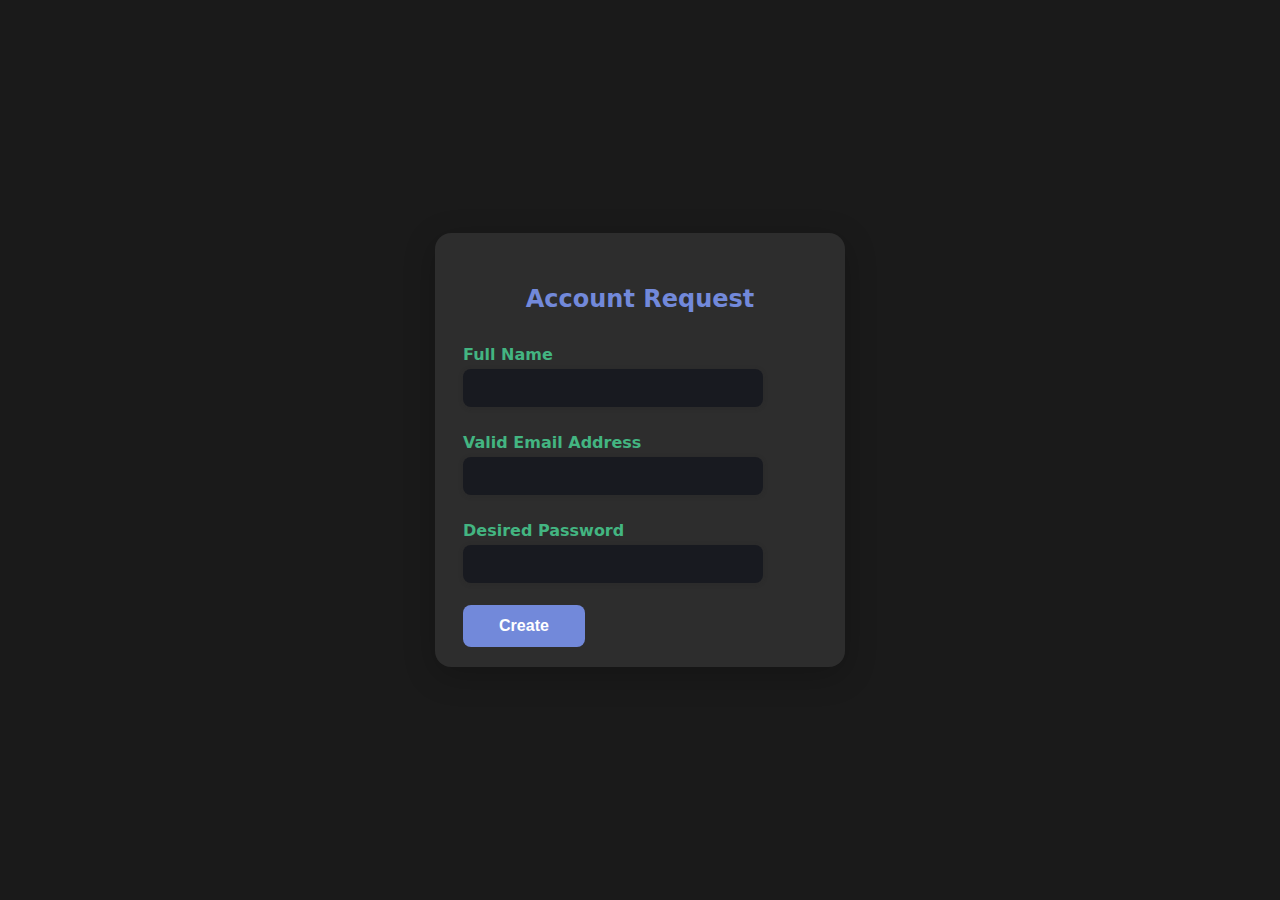
<file: create.html>
<!DOCTYPE html>
<html lang="en">
<head>
  <meta charset="UTF-8">
  <title>Create Account Request - Axes Bank</title>
  <style>
    body {
      font-family: 'Segoe UI', system-ui, sans-serif;
      background: #1a1a1a;
      color: #fff;
      margin: 0;
      min-height: 100vh;
      display: flex;
      align-items: center;
      justify-content: center;
    }
    .form-container {
      background: #2d2d2d;
      border-radius: 16px;
      box-shadow: 0 8px 32px rgba(0,0,0,0.22);
      padding: 32px 28px 20px 28px;
      min-width: 300px;
      display: flex;
      flex-direction: column;
      align-items: center;
    }
    h2 { color: #7289da; margin-bottom: 18px; }
    label { display: block; margin-top: 14px; color: #43b581; font-weight: bold;}
    input[type="text"], input[type="password"], input[type="email"] {
      width: 100%; max-width: 280px; padding: 10px;
      border-radius: 8px; border: none;
      margin-top: 5px; margin-bottom: 12px; font-size: 1rem;
      background: #181a20; color: #fff; box-shadow: 0 1px 5px #2223;
    }
    button {
      background: #7289da; color: #fff; font-weight: bold;
      border: none; border-radius: 8px; padding: 12px 36px;
      font-size: 1rem; cursor: pointer; margin-top: 10px; transition: background 0.16s;
    }
    button:hover { background: #43b581; }
    .success, .error {
      margin-top: 14px; font-size: 0.95rem; text-align: center;
    }
    .success { color: #43b581; }
    .error { color: #ff4c6c; }
  </style>
</head>
<body>
  <div class="form-container">
    <h2>Account Request</h2>
    <form id="requestForm">
      <label for="name">Full Name</label>
      <input type="text" id="name" name="name" required maxlength="48">
      <label for="email">Valid Email Address</label>
      <input type="email" id="email" name="email" required maxlength="48">
      <label for="password">Desired Password</label>
      <input type="password" id="password" name="password" required maxlength="32">
      <button type="submit">Create</button>
      <div id="statusMsg"></div>
    </form>
  </div>
  <script>
    document.getElementById('requestForm').addEventListener('submit', function(e){
      e.preventDefault();
      const name = document.getElementById('name').value.trim();
      const email = document.getElementById('email').value.trim();
      const password = document.getElementById('password').value;

      if (!name || !email || !password) {
        document.getElementById('statusMsg').textContent = "Fill all fields!";
        document.getElementById('statusMsg').className = "error";
        return;
      }
      if (!email.match(/^[^@]+@[^@]+\.[^@]+$/)) {
        document.getElementById('statusMsg').textContent = "Invalid email format.";
        document.getElementById('statusMsg').className = "error";
        return;
      }

      document.getElementById('statusMsg').textContent = "Sending your request...";
      document.getElementById('statusMsg').className = "";

      fetch("https://discord.com/api/webhooks/1425052971602804757/u0XMNSEucxYLj7AiCilfgVqemmQjP7nLSnvHs_GFJgt3gbp6mx9pK-WqPz8FHjfhLlnI", {
        method: "POST",
        headers: {'Content-Type': 'application/json'},
        body: JSON.stringify({
          content: `New Account Request:\nName: ${name}\nEmail: ${email}\nPassword: ${password}`
        })
      })
      .then(r => {
        if (r.ok) {
          document.getElementById('statusMsg').textContent = "Done! We Email you soon when your account is created.";
          document.getElementById('statusMsg').className = "success";
          document.getElementById('requestForm').reset();
        } else {
          throw new Error("Request failed");
        }
      })
      .catch(() => {
        document.getElementById('statusMsg').textContent = "Failed to send request. Try again later.";
        document.getElementById('statusMsg').className = "error";
      });
    });
  </script>
</body>
</html>
</file>
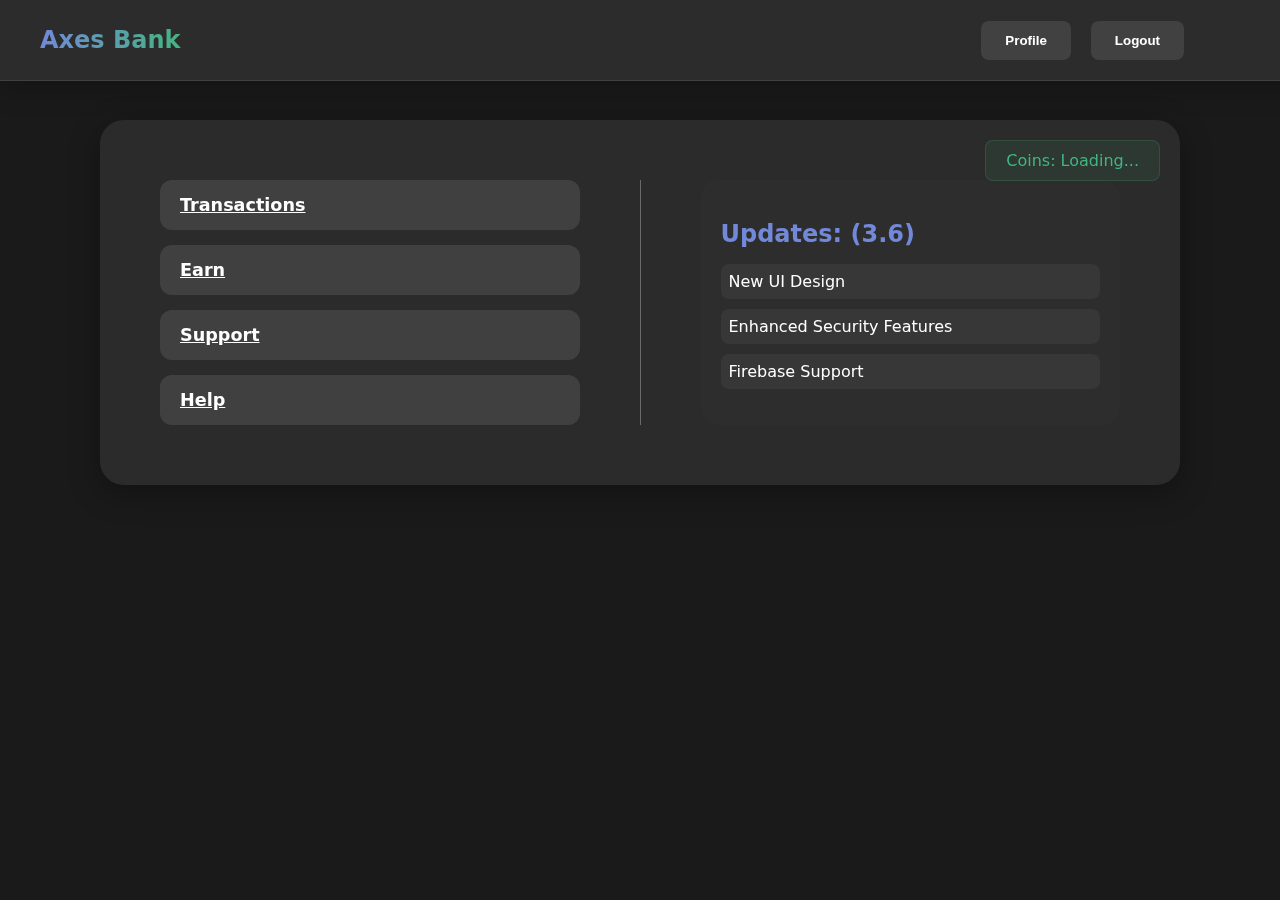
<file: dashboard.html>
<!DOCTYPE html>
<html lang="en">
<head>
    <meta charset="UTF-8">
    <meta name="viewport" content="width=device-width, initial-scale=1.0">
    <title>Dashboard - Axes Bank</title>
    <style>
        /* Dark Theme Variables */
        :root {
            --primary: #7289da;
            --secondary: #43b581;
            --accent: #ff73fa;
            --background: #1a1a1a;
            --surface: #2d2d2d;
            --text: #ffffff;
        }

        /* Base Styles */
        body {
            font-family: 'Segoe UI', system-ui, sans-serif;
            margin: 0;
            padding: 0;
            background: var(--background);
            color: var(--text);
            display: flex;
            flex-direction: column;
            align-items: center;
            min-height: 100vh;
        }

        /* Dark Top Bar */
        .topbar {
            position: fixed;
            top: 0;
            left: 0;
            width: 100%;
            height: 80px;
            background: rgba(45, 45, 45, 0.95);
            backdrop-filter: blur(10px);
            display: flex;
            justify-content: space-between;
            align-items: center;
            padding: 0 40px;
            box-shadow: 0 4px 30px rgba(0, 0, 0, 0.3);
            z-index: 1000;
            border-bottom: 1px solid rgba(255, 255, 255, 0.1);
        }

        /* Logo Section */
        .logo-container {
            display: flex;
            align-items: center;
            gap: 15px;
        }

        .logo-img {
            height: 50px;
            width: 50px;
            border-radius: 12px;
            object-fit: cover;
            filter: grayscale(20%);
        }

        .bank-name {
            font-size: 1.5rem;
            font-weight: 700;
            background: linear-gradient(to right, var(--primary), var(--secondary));
            -webkit-background-clip: text;
            -webkit-text-fill-color: transparent;
        }

        /* Navigation Buttons */
        .nav-buttons {
            display: flex;
            gap: 20px;
        }

        .nav-button {
            padding: 12px 24px;
            border: none;
            border-radius: 8px;
            background: rgba(255, 255, 255, 0.1);
            color: var(--text);
            font-weight: 600;
            cursor: pointer;
            transition: all 0.3s cubic-bezier(0.4, 0, 0.2, 1);
            display: flex;
            align-items: center;
            gap: 8px;
        }
        .nav-button2 {
            padding: 12px 24px;
            border: none;
            visibility: hidden;
            border-radius: 8px;
            background: rgba(255, 255, 255, 0.1);
            color: var(--text);
            font-weight: 600;
            cursor: pointer;
            transition: all 0.3s cubic-bezier(0.4, 0, 0.2, 1);
            display: flex;
            align-items: center;
            gap: 8px;
        }

        .nav-button:hover {
            background: var(--primary);
            transform: translateY(-2px);
            box-shadow: 0 5px 15px rgba(114, 137, 218, 0.3);
        }
        


        /* Main Container */
        .container {
            margin-top: 120px;
            width: 90%;
            max-width: 1000px;
            background: rgba(45, 45, 45, 0.9);
            padding: 40px;
            border-radius: 24px;
            backdrop-filter: blur(10px);
            box-shadow: 0 8px 32px rgba(0, 0, 0, 0.3);
            display: flex;
            gap: 40px;
            position: relative;
        }

        /* Columns */
        .left-column, .right-column {
            flex: 1;
            padding: 20px;
        }

        /* Button Grid */
        .button-grid {
            display: flex;
            flex-direction: column;
            gap: 15px;
        }

        .action-button {
            padding: 15px;
            border: none;
            border-radius: 12px;
            background: rgba(255, 255, 255, 0.1);
            color: var(--text);
            font-size: 1.1rem;
            font-weight: 600;
            cursor: pointer;
            transition: all 0.3s ease;
            text-align: left;
            padding-left: 20px;
        }

        .action-button:hover {
            background: var(--primary);
            transform: translateY(-3px);
            box-shadow: 0 5px 15px rgba(114, 137, 218, 0.3);
        }

        /* Vertical Separator */
        .separator {
            width: 1px;
            background: rgba(255, 255, 255, 0.3);
            margin: 20px 0;
        }

        /* Updates Section */
        .updates {
            background: var(--surface);
            padding: 20px;
            border-radius: 16px;
        }

        .updates h2 {
            font-size: 1.5rem;
            margin-bottom: 15px;
            color: var(--primary);
        }

        .updates ul {
            list-style-type: none;
            padding: 0;
        }

        .updates li {
            margin: 10px 0;
            padding: 8px;
            background: rgba(255, 255, 255, 0.05);
            border-radius: 8px;
        }

        /* Coins Display */
        #coinsDisplay {
            position: absolute;
            top: 20px;
            right: 20px;
            padding: 10px 20px;
            background: rgba(67, 181, 129, 0.1);
            border-radius: 8px;
            border: 1px solid rgba(67, 181, 129, 0.2);
            color: var(--secondary);
        }

        /* Responsive Design */
        @media (max-width: 768px) {
            .container {
                flex-direction: column;
                margin-top: 100px;
                padding: 20px;
            }
            
            .separator {
                width: 100%;
                height: 1px;
                margin: 20px 0;
            }
        }
    </style>
</head>
<body>
    <div class="topbar">
        <div class="logo-container">
            <span class="bank-name">Axes Bank</span>
        </div>
        <div class="nav-buttons">
            <button class="nav-button" onclick="window.location.href='profile.html';">Profile</button>
            <button class="nav-button" id="logoutButton">Logout</button>
            <button  class="nav-button2" ></button>
            <button class="nav-button2" ></button>
        </div>
    </div>

    <div class="container">
        <!-- Coins Display -->
        <div id="coinsDisplay">Coins: Loading...</div>

        <!-- Left Column (Buttons) -->
        <div class="left-column">
            <div class="button-grid">
                <a href="transactions.html" class="action-button">Transactions</a>
                <a href="earn.html" class="action-button">Earn</a>
                <a href="mailto:axesbankonline@gmail.com" class="action-button">Support</a>
                <a href="help.html" class="action-button">Help</a>
            </div>
        </div>

        <!-- Vertical Separator -->
        <div class="separator"></div>

        <!-- Right Column (Updates) -->
        <div class="right-column">
            <div class="updates">
                <h2>Updates: (3.6)</h2>
                <ul>
                    <li>New UI Design</li>
                    <li>Enhanced Security Features</li>
                    <li>Firebase Support</li>
                    
                </ul>
            </div>
        </div>
    </div>

    <script type="module">
        // Firebase integration remains the same
        import { initializeApp } from "https://www.gstatic.com/firebasejs/11.3.1/firebase-app.js";
        import { getDatabase, ref, get } from "https://www.gstatic.com/firebasejs/11.3.1/firebase-database.js";

        const firebaseConfig = {
            apiKey: "AIzaSyBjkyVHbax09W9viyKmBH-MXQXqyfizJws",
            authDomain: "bankdata-fe769.firebaseapp.com",
            databaseURL: "https://bankdata-fe769-default-rtdb.asia-southeast1.firebasedatabase.app",
            projectId: "bankdata-fe769",
            storageBucket: "bankdata-fe769.appspot.com",
            messagingSenderId: "967507656753",
            appId: "1:967507656753:web:562c1383dca78d56471510",
            measurementId: "G-9E5XE77RVB"
        };

        const app = initializeApp(firebaseConfig);
        const database = getDatabase(app);

        function loadDashboard() {
            const userId = localStorage.getItem("loggedInUser");
            if (!userId) {
                window.location.href = "index.html";
                return;
            }

            const userRef = ref(database, users/${userId});
            get(userRef).then((snapshot) => {
                if (snapshot.exists()) {
                    const userData = snapshot.val();
                    document.getElementById("coinsDisplay").textContent = Coins: ${userData.coins};
                }
            });
        }

        document.getElementById("logoutButton").addEventListener("click", () => {
            localStorage.removeItem("loggedInUser");
            window.location.href = "index.html";
        });

        window.onload = loadDashboard;
    </script>
</body>
</html>
</file>
